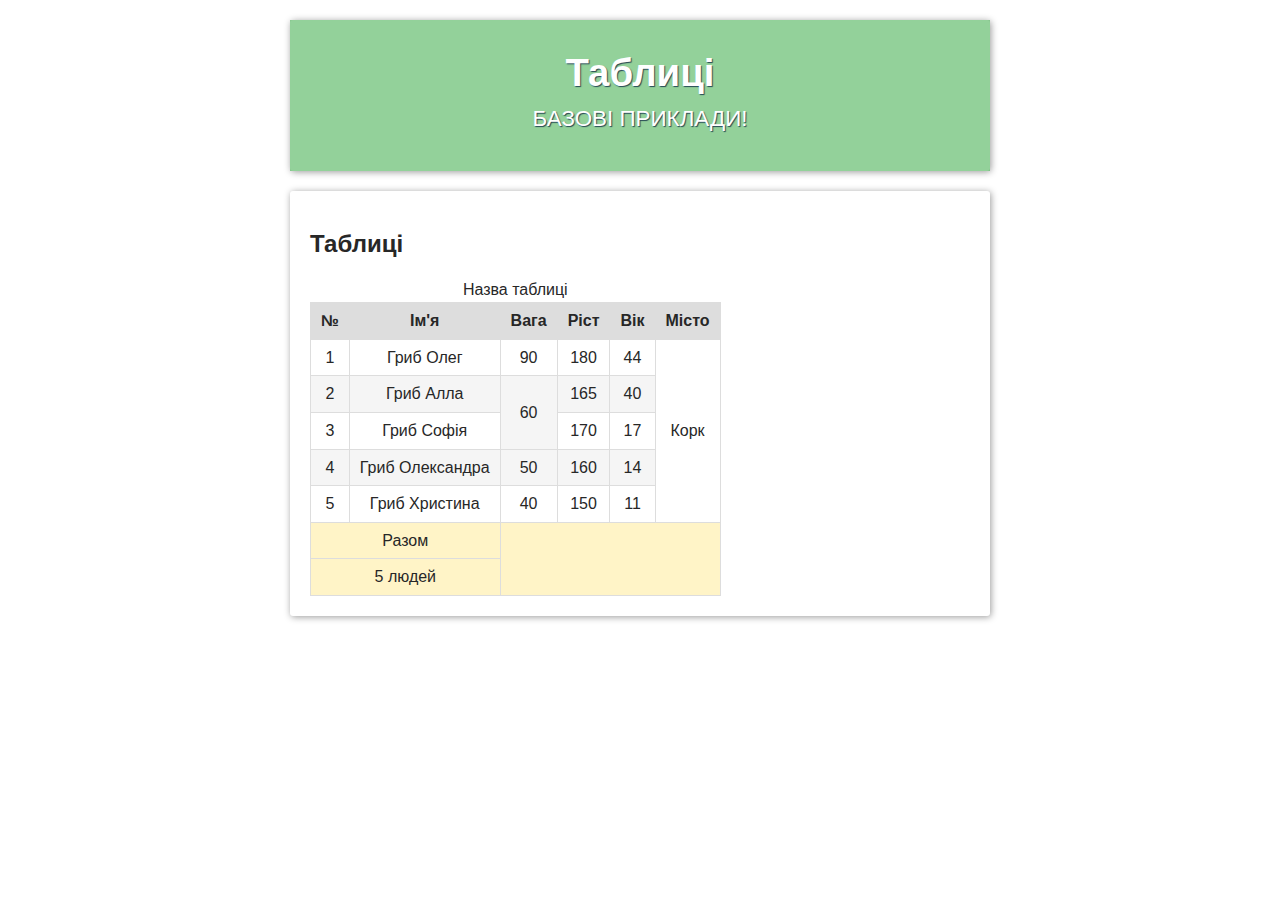
<file: index.html>
<!DOCTYPE html>
<html lang="ua">
  <head>
    <meta charset="UTF-8" />
    <title>Вебінар №5</title>
    <link rel="stylesheet" href="/style2.css" />
  </head>
  <body>
    <div class="bl head">
      <div class="head__bg">
        <h1 class="head__zag">Таблиці</h1>
        <p class="head__desc">Базові приклади!</p>
      </div>
    </div>
    <div class="bl">
      <h2>Таблиці</h2>
      <table class="z h">
        <caption>Назва таблиці</caption>
        <thead>
          <tr>
            <th>№</th>
            <th>Ім'я</th>
            <th>Вага</th>
            <th>Ріст</th>
            <th>Вік</th>
            <th>Місто</th>
          </tr>
        </thead>
        <tfoot>
          <tr>
            <td colspan="2">Разом</td>
            <td colspan="4" rowspan="2"></td>
          </tr>
          <tr>
            <td colspan="2">5 людей</td>
          </tr>
        </tfoot>
        <tbody>
          <tr>
            <td>1</td>
            <td>Гриб Олег</td>
            <td>90</td>
            <td>180</td>
            <td>44</td>
            <td rowspan="5">Корк</td>
          </tr>
          <tr>
            <td>2</td>
            <td>Гриб Алла</td>
            <td rowspan="2">60</td>
            <td>165</td>
            <td>40</td>
          </tr>
          <tr>
            <td>3</td>
            <td>Гриб Софія</td>
            <td>170</td>
            <td>17</td>
          </tr>
          <tr>
            <td>4</td>
            <td>Гриб Олександра</td>
            <td>50</td>
            <td>160</td>
            <td>14</td>
          </tr>
          <tr>
            <td>5</td>
            <td>Гриб Христина</td>
            <td>40</td>
            <td>150</td>
            <td>11</td>
          </tr>
        </tbody>
      </table>
    </div>
  </body>
</html>
</file>
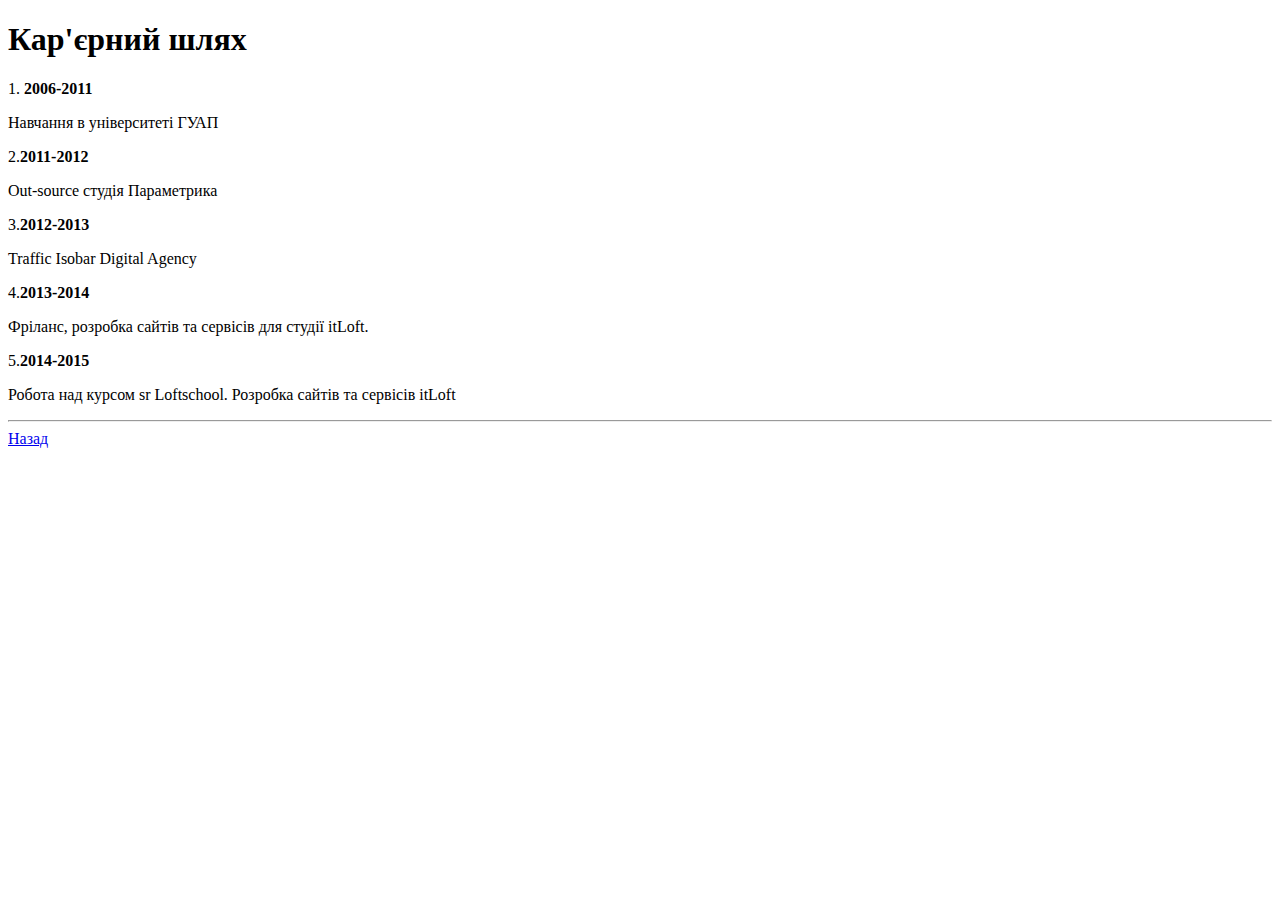
<file: about2.html>
<!DOCTYPE html>
<html lang="ua">
  <head>
    <meta charset="UTF-8" />
    <title>Кар'єрний шлях</title>
    <style>
      .abzac::before {
        padding-left: 20px;
      }
      .abzac2::before {
        padding-left: 40px;
      }
      .enable-content {
        content: "";
      }
    </style>
  </head>
  <body>
    <h1>Кар'єрний шлях</h1>
    <p class="enable-content abzac">1. <b>2006-2011</b></p>
    <p class="enable-content abzac2">Навчання в університеті ГУАП</p>
    <p class="enable-content abzac">2.<b>2011-2012</b></p>
    <p class="enable-content abzac2">Out-source студія Параметрика</p>
    <p class="enable-content abzac">3.<b>2012-2013</b></p>
    <p class="enable-content abzac2">Traffic Isobar Digital Agency</p>
    <p class="enable-content abzac">4.<b>2013-2014</b></p>
    <p class="enable-content abzac2">
      Фріланс, розробка сайтів та сервісів для студії itLoft.
    </p>
    <p class="enable-content abzac">5.<b>2014-2015</b></p>
    <p class="enable-content abzac2">
      Робота над курсом sr Loftschool. Розробка сайтів та сервісів itLoft
    </p>
    <hr />
    <a href="/">Назад</a>
  </body>
</html>
</file>
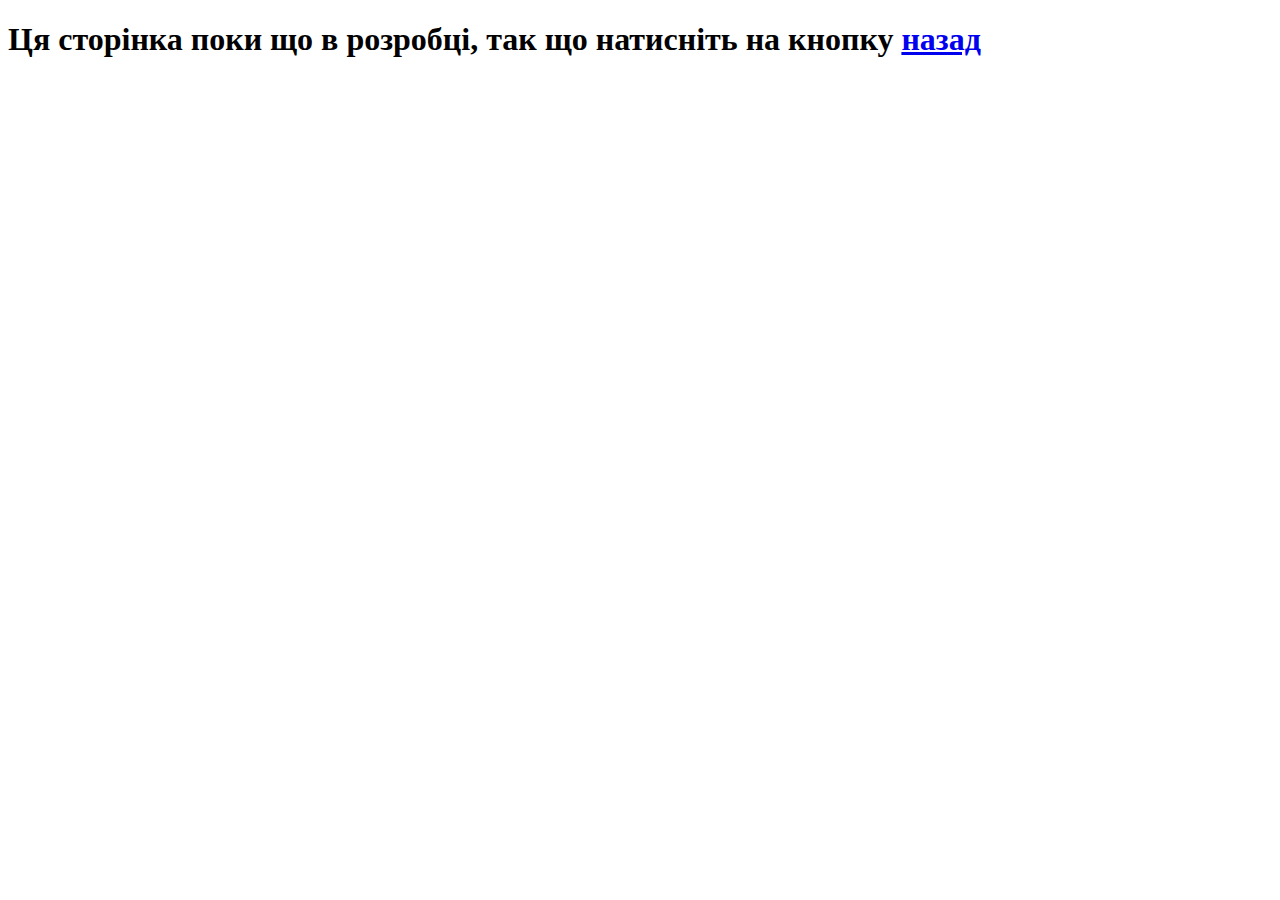
<file: about3.html>
<!DOCTYPE html>
<html lang="ua">
<head>
    <meta charset="UTF-8">
    <title>Моє портфоліо</title>
</head>
<body>
    <h1>Ця сторінка поки що в розробці, так що натисніть на кнопку <a href="/" target="_blank">назад</a></h1>
</body>
</html>
</file>
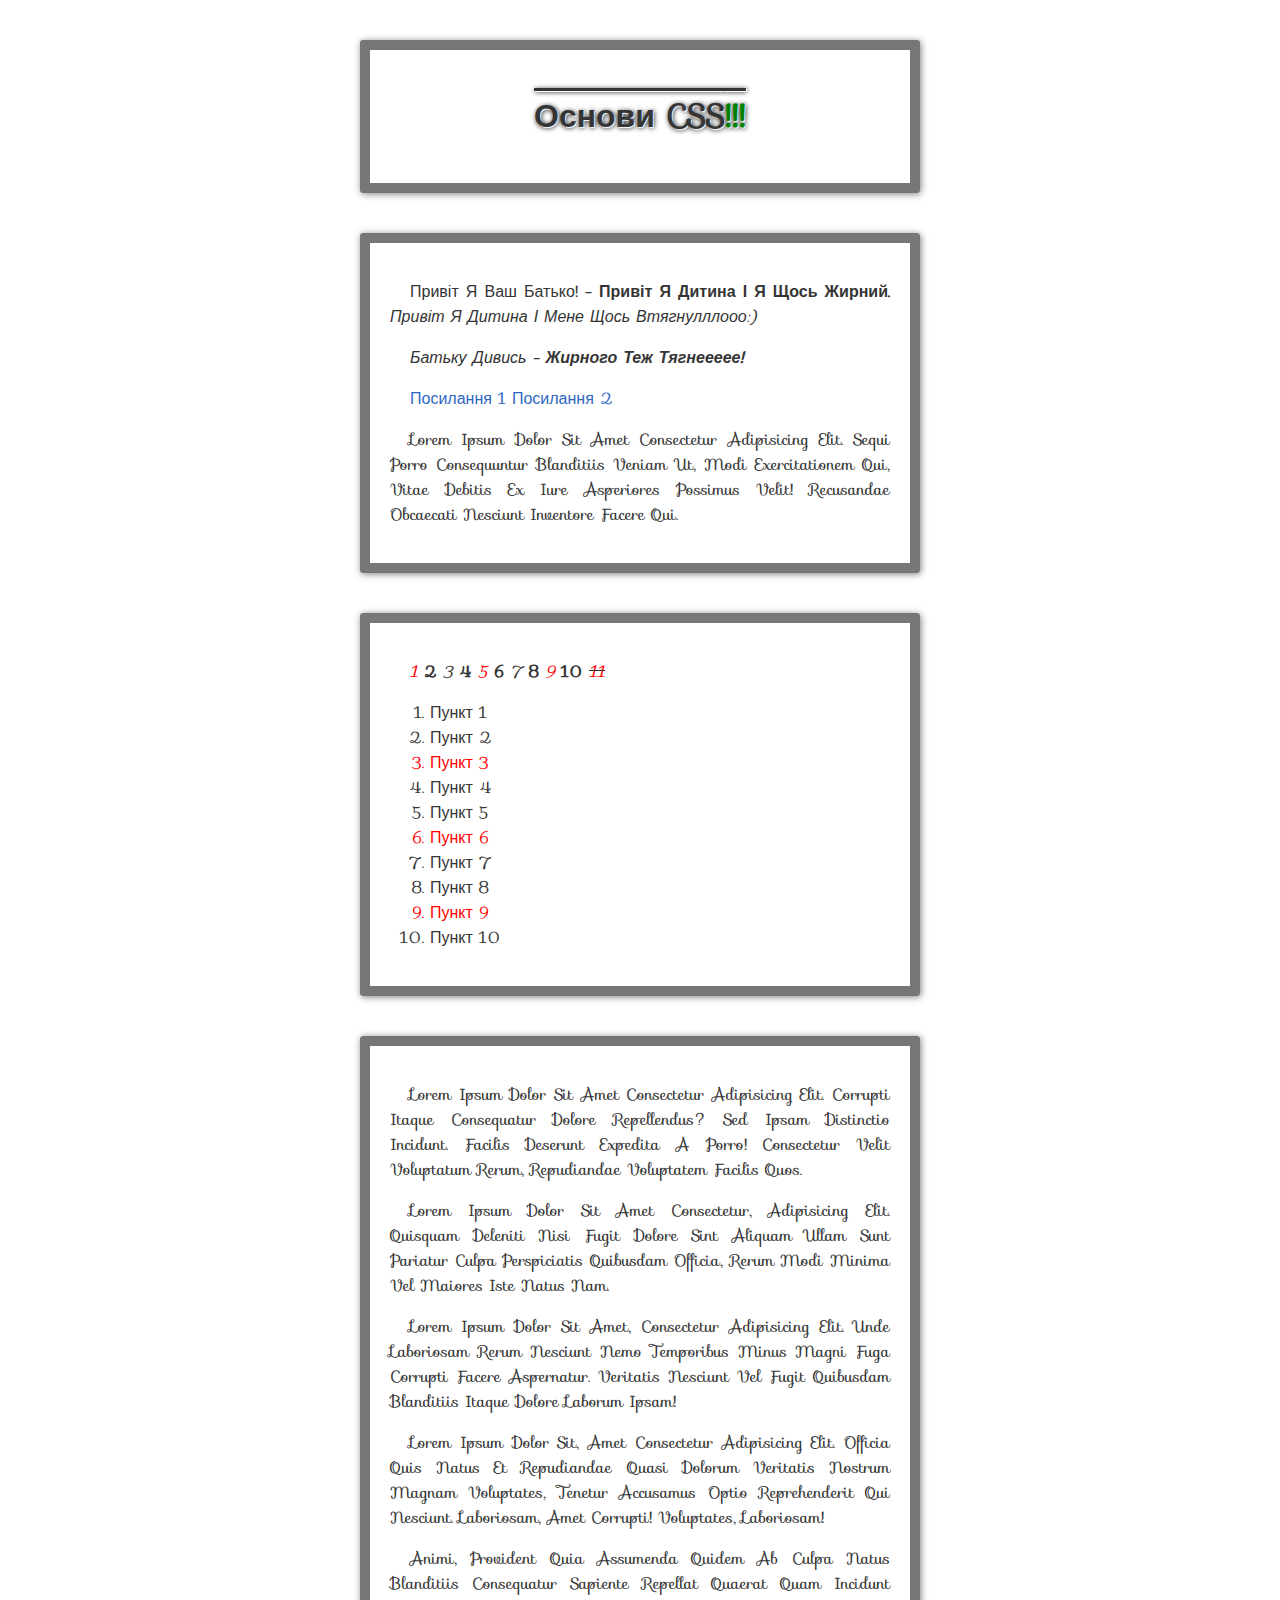
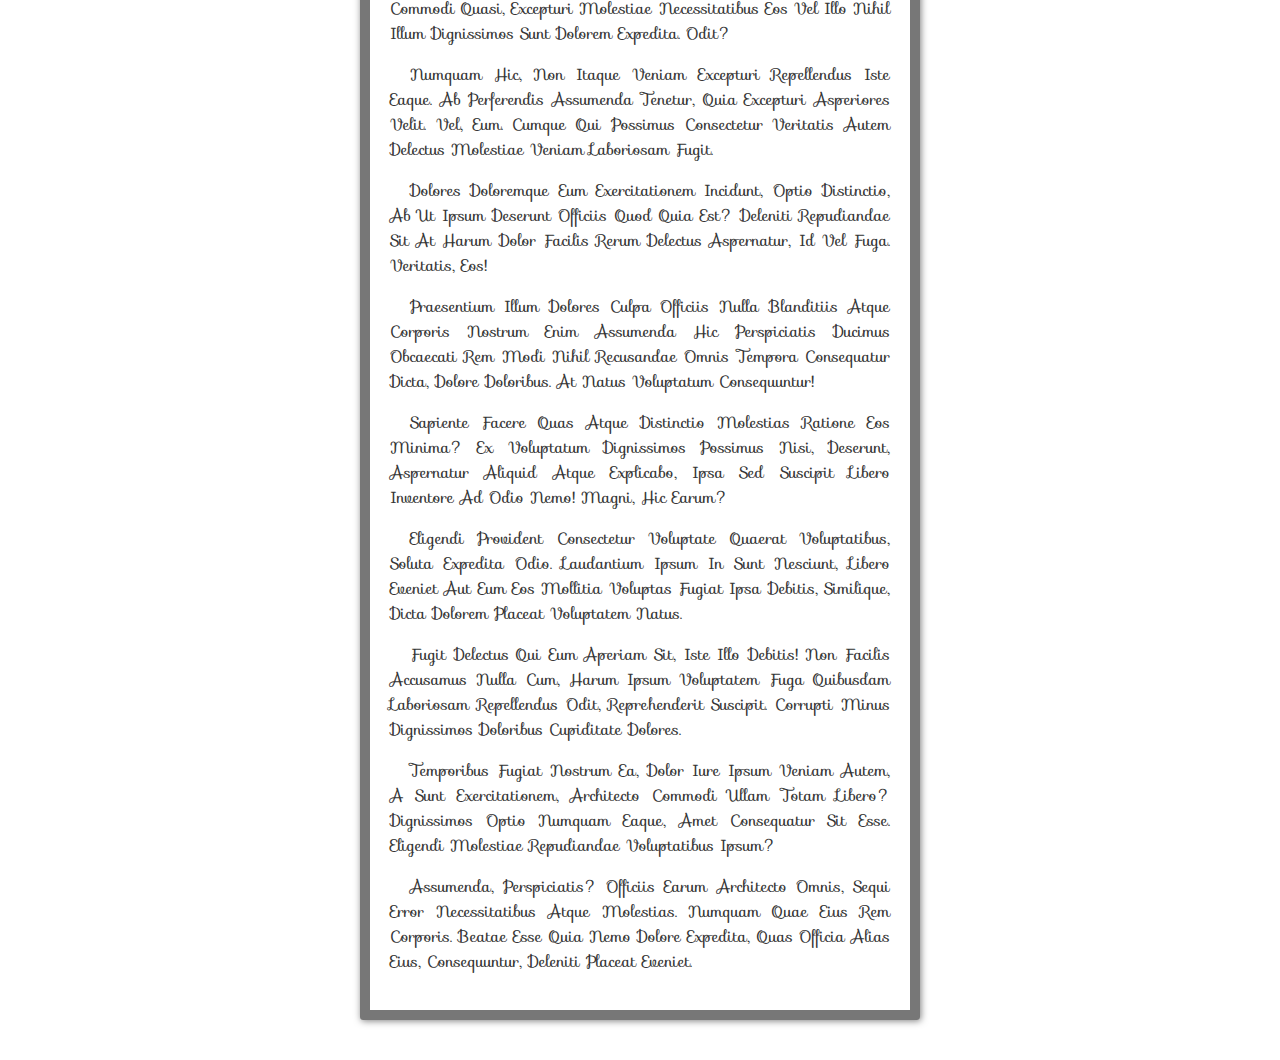
<file: index2.html>
<!DOCTYPE html>
<html lang="en">
  <head>
    <meta charset="UTF-8" />
    <title>Вебінар №4</title>
    <link
      rel="stylesheet"
      href="https://fonts.googleapis.com/css?family=Sofia"
    />
    <link rel="stylesheet" href="styles.css" />
  </head>
  <body>
    <div class="block header">
      <h1 id="h1" title="Заголовок першого рівня">Основи CSS</h1>
    </div>

    <div class="block">
      <p class="test">
        Привіт я ваш батько! -
        <b>Привіт я дитина і я щось жирний.</b>
        <i>Привіт я дитина і мене щось втягнулллооо:)</i>
      </p>
      <p class="test">
        <i>Батьку дивись -</i>
        <i>
          <b><i>жирного теж тягнеееее!</i></b>
        </i>
      </p>

      <p>
        <a href="#1">Посилання 1</a>
        <a href="#h1">Посилання 2</a>
      </p>

      <p class="fp big">
        Lorem ipsum dolor sit amet consectetur adipisicing elit. Sequi porro
        consequuntur blanditiis veniam ut, modi exercitationem qui, vitae
        debitis ex iure asperiores possimus velit! Recusandae obcaecati nesciunt
        inventore facere qui.
      </p>
    </div>

    <div class="block">
      <p class="type">
        <i>1</i>
        <b>2</b>
        <i>3</i>
        <b>4</b>
        <i>5</i>
        <b>6</b>
        <i>7</i>
        <b>8</b>
        <i>9</i>
        <b>10</b>
        <s><i>11</i></s>
      </p>

      <ol class="list">
        <li class="item" title="fish">Пункт 1</li>
        <li class="item" title="fisher">Пункт 2</li>
        <li class="item" title="fish big">Пункт 3</li>
        <li class="item" title="big fish">Пункт 4</li>
        <li class="item" title="fish-big">Пункт 5</li>
        <li class="item" title="big-fish">Пункт 6</li>
        <li class="item" title="myfishbig">Пункт 7</li>
        <li class="item" title="fi-sh2">Пункт 8</li>
        <li class="item" title="fish3">Пункт 9</li>
        <li class="item" title="fish">Пункт 10</li>
      </ol>
    </div>

    <div class="block">
      <p>
        Lorem ipsum dolor sit amet consectetur adipisicing elit. Corrupti itaque
        consequatur dolore repellendus? Sed ipsam distinctio incidunt. Facilis
        deserunt expedita a porro! Consectetur velit voluptatum rerum,
        repudiandae voluptatem facilis quos.
      </p>
      <p>
        Lorem ipsum dolor sit amet consectetur, adipisicing elit. Quisquam
        deleniti nisi fugit dolore sint aliquam ullam sunt pariatur culpa
        perspiciatis quibusdam officia, rerum modi minima vel maiores iste natus
        nam.
      </p>
      <p>
        Lorem ipsum dolor sit amet, consectetur adipisicing elit. Unde
        laboriosam rerum nesciunt nemo temporibus minus magni fuga corrupti
        facere aspernatur. Veritatis nesciunt vel fugit quibusdam blanditiis
        itaque dolore laborum ipsam!
      </p>
      <p>
        Lorem ipsum dolor sit, amet consectetur adipisicing elit. Officia quis
        natus et repudiandae quasi dolorum veritatis nostrum magnam voluptates,
        tenetur accusamus optio reprehenderit qui nesciunt. Laboriosam, amet
        corrupti! Voluptates, laboriosam!
      </p>
      <p>
        Animi, provident quia assumenda quidem ab culpa natus blanditiis
        consequatur sapiente repellat quaerat quam incidunt commodi quasi,
        excepturi molestiae necessitatibus eos vel illo nihil illum dignissimos
        sunt dolorem expedita. Odit?
      </p>
      <p>
        Numquam hic, non itaque veniam excepturi repellendus iste eaque. Ab
        perferendis assumenda tenetur, quia excepturi asperiores velit. Vel,
        eum. Cumque qui possimus consectetur veritatis autem delectus molestiae
        veniam laboriosam fugit.
      </p>
      <p>
        Dolores doloremque eum exercitationem incidunt, optio distinctio, ab ut
        ipsum deserunt officiis quod quia est? Deleniti repudiandae sit at harum
        dolor facilis rerum delectus aspernatur, id vel fuga. Veritatis, eos!
      </p>
      <p>
        Praesentium illum dolores culpa officiis nulla blanditiis atque corporis
        nostrum enim assumenda hic perspiciatis ducimus obcaecati rem modi nihil
        recusandae omnis tempora consequatur dicta, dolore doloribus. At natus
        voluptatum consequuntur!
      </p>
      <p>
        Sapiente facere quas atque distinctio molestias ratione eos minima? Ex
        voluptatum dignissimos possimus nisi, deserunt, aspernatur aliquid atque
        explicabo, ipsa sed suscipit libero inventore ad odio nemo! Magni, hic
        earum?
      </p>
      <p>
        Eligendi provident consectetur voluptate quaerat voluptatibus, soluta
        expedita odio. Laudantium ipsum in sunt nesciunt, libero eveniet aut eum
        eos mollitia voluptas fugiat ipsa debitis, similique, dicta dolorem
        placeat voluptatem natus.
      </p>
      <p>
        Fugit delectus qui eum aperiam sit, iste illo debitis! Non facilis
        accusamus nulla cum, harum ipsum voluptatem fuga quibusdam laboriosam
        repellendus odit, reprehenderit suscipit. Corrupti minus dignissimos
        doloribus cupiditate dolores.
      </p>
      <p>
        Temporibus fugiat nostrum ea, dolor iure ipsum veniam autem, a sunt
        exercitationem, architecto commodi ullam totam libero? Dignissimos optio
        numquam eaque, amet consequatur sit esse. Eligendi molestiae repudiandae
        voluptatibus ipsum?
      </p>
      <p>
        Assumenda, perspiciatis? Officiis earum architecto omnis, sequi error
        necessitatibus atque molestias. Numquam quae eius rem corporis. Beatae
        esse quia nemo dolore expedita, quas officia alias eius, consequuntur,
        deleniti placeat eveniet.
      </p>
    </div>
  </body>
</html>
</file>
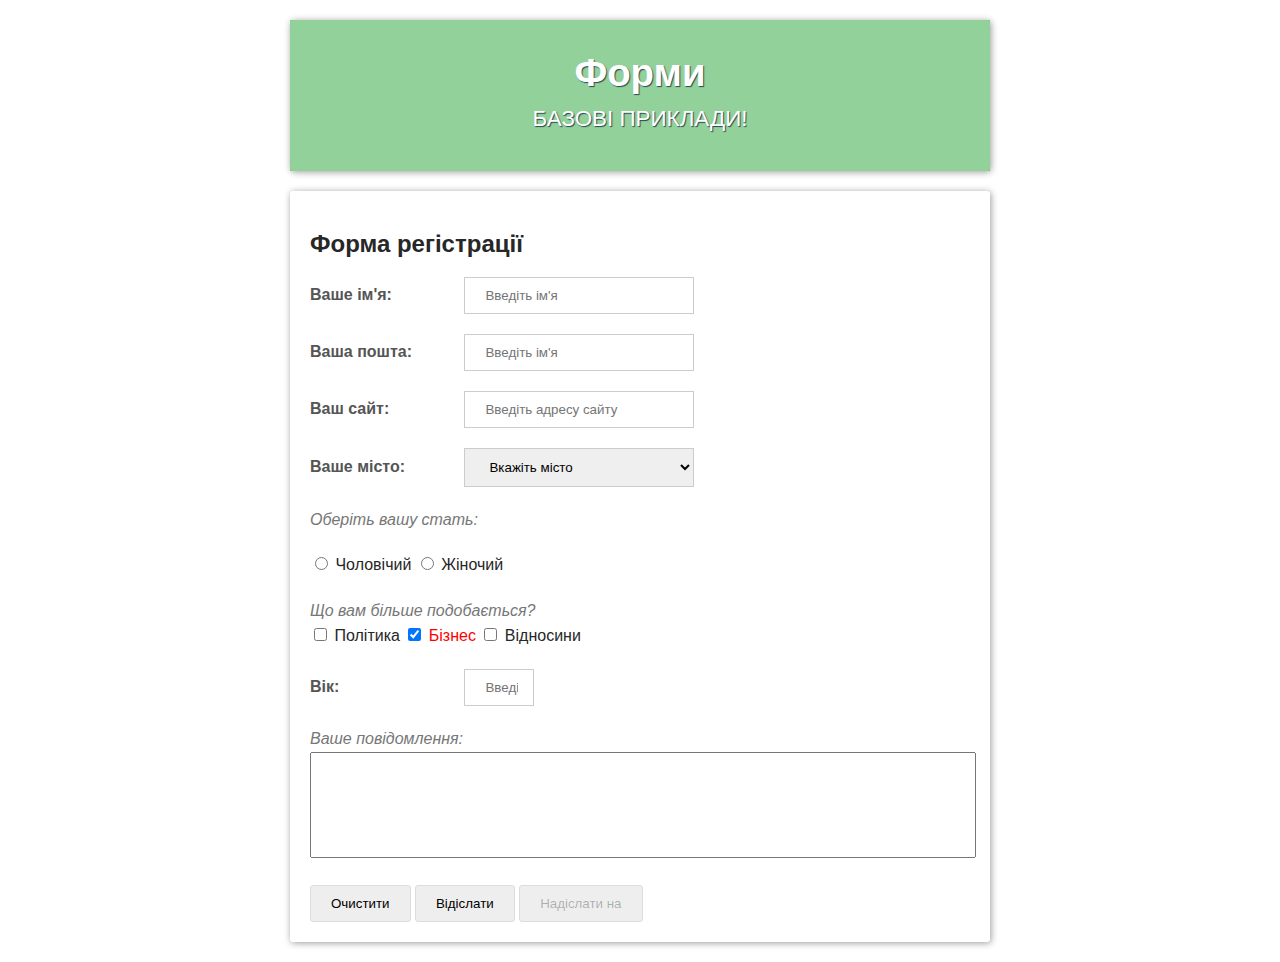
<file: index3.html>
<!DOCTYPE html>
<html lang="ua">
  <head>
    <meta charset="UTF-8" />
    <title>Вебінар №5</title>
    <link rel="stylesheet" href="style2.css" />
  </head>
  <body>
    <div class="bl head">
      <div class="head__bg">
        <h1 class="head__zag">Форми</h1>
        <p class="head__desc">Базові приклади!</p>
      </div>
    </div>
    <div class="bl">
      <h2>Форма регістрації</h2>
      <form action="#" name="my_name" method="get">
        <div class="form__bl">
          <label class="my__label" for="my_name">Ваше ім'я:</label>
          <input
            class="my__input"
            id="my_name"
            type="text"
            placeholder="Введіть ім'я"
            maxlength="10"
          />
        </div>
        <div class="form__bl">
          <label class="my__label" for="my_mail">Ваша пошта:</label>
          <input
            class="my__input"
            id="my_mail"
            type="email"
            placeholder="Введіть ім'я"
          />
        </div>
        <div class="form__bl">
          <label class="my__label" for="my_url">Ваш сайт:</label>
          <input
            class="my__input"
            id="my_url"
            type="url"
            placeholder="Введіть адресу сайту"
          />
        </div>
        <div class="form__bl">
          <label class="my__label" for="my_url">Ваше місто:</label>
          <select class="my__input" name="city">
            <option selected disabled>Вкажіть місто</option>
            <optgroup label="Ірландія">
              <option>Корк</option>
              <option>Дублін</option>
              <option>Голвей</option>
            </optgroup>
            <optgroup label="Україна">
              <option>Рівне</option>
              <option>Київ</option>
              <option>Львів</option>
              <option>Чернівці</option>
            </optgroup>
          </select>
        </div>
        <div class="form__bl">
          <p class="form__desc">Оберіть вашу стать:</p>
        </div>
        <div class="form__bl">
          <label>
            <input type="radio" name="rid" />
            <span class="ch">Чоловічий</span>
          </label>
          <label>
            <input type="radio" name="rid" />
            <span class="ch">Жіночий</span>
          </label>
        </div>
        <div class="form__bl">
          <p class="form__desc">Що вам більше подобається?</p>
          <label>
            <input type="checkbox" name="int" />
            <span class="ch">Політика</span>
          </label>
          <label>
            <input type="checkbox" name="int" checked />
            <span class="ch">Бізнес</span>
          </label>
          <label>
            <input type="checkbox" name="int" />
            <span class="ch">Відносини</span>
          </label>
        </div>
        <div class="form__bl">
          <label class="my__label" for="my_num">Вік:</label>
          <input
            class="my__input my__pad"
            id="my_num"
            type="number"
            placeholder="Введіть адресу сайту"
            min="14"
            max="500"
            step="5"
          />
        </div>
        <div class="form__bl">
          <p class="form__desc">Ваше повідомлення:</p>
          <textarea></textarea>
        </div>
        <input class="btn" type="reset" value="Очистити" />
        <input class="btn" type="submit" value="Відіслати" />
        <button class="btn" type="button" disabled>Надіслати на</button>
      </form>
    </div>
  </body>
</html>
</file>
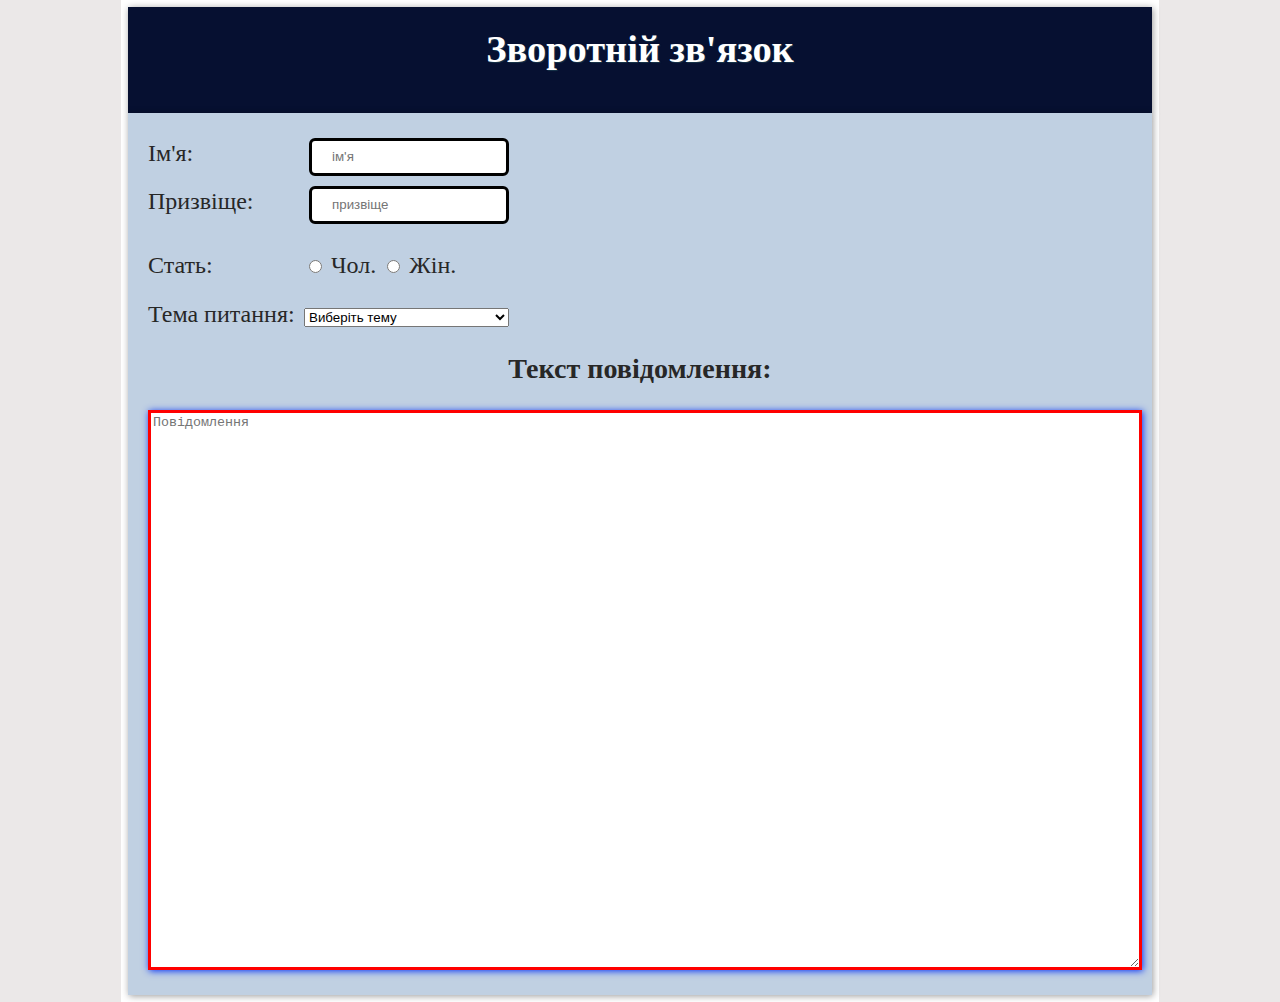
<file: index4.html>
<!DOCTYPE html>
<html lang="en">
  <head>
    <meta charset="UTF-8" />
    <title>Зворотній зв'язок</title>
    <link rel="stylesheet" href="style3.css" />
  </head>
  <body>
    <div class="wrap">
      <div class="bl head">
        <h1 class="head__zag">Зворотній зв'язок</h1>
      </div>
      <div class="bl">
        <form name="my_name" method="get">
          <div class="form__bl">
            <label class="my__label" for="my_name">Ім'я:</label>
            <input
              class="my__input"
              id="my_name"
              type="text"
              placeholder="ім'я"
            />
          </div>
          <div class="form__bl">
            <label class="my__label" for="my_surname">Призвіще:</label>
            <input
              class="my__input"
              id="my_surname"
              type="text"
              placeholder="призвіще"
            />
          </div>
          <div class="form__bl">
            <p class="form_desc ch">Стать:</p>
            <label>
              <input type="radio" name="rid" />
              <span>Чол.</span>
            </label>
            <label>
              <input type="radio" name="rid" />
              <span class="ch">Жін.</span>
            </label>
          </div>
          <div class="form__bl">
            <label class="my__label" for="my_theam">Тема питання:</label>
            <select name="theam">
              <option selected disabled>Виберіть тему</option>
              <optgroup label="Політика">
                <option>Міжнародна політика</option>
                <option>Глобальна політика</option>
                <option>Державна політика</option>
              </optgroup>
              <optgroup label="Бізнес">
                <option>Сільське господарство</option>
                <option>Туризм</option>
                <option>Архітектура та будівництво</option>
              </optgroup>
            </select>
          </div>
          <div class="form__bl">
            <h3 class="form__desc">Текст повідомлення:</h3>
            <textarea placeholder="Повідомлення"></textarea>
          </div>
        </form>
      </div>
    </div>
  </body>
</html>
</file>
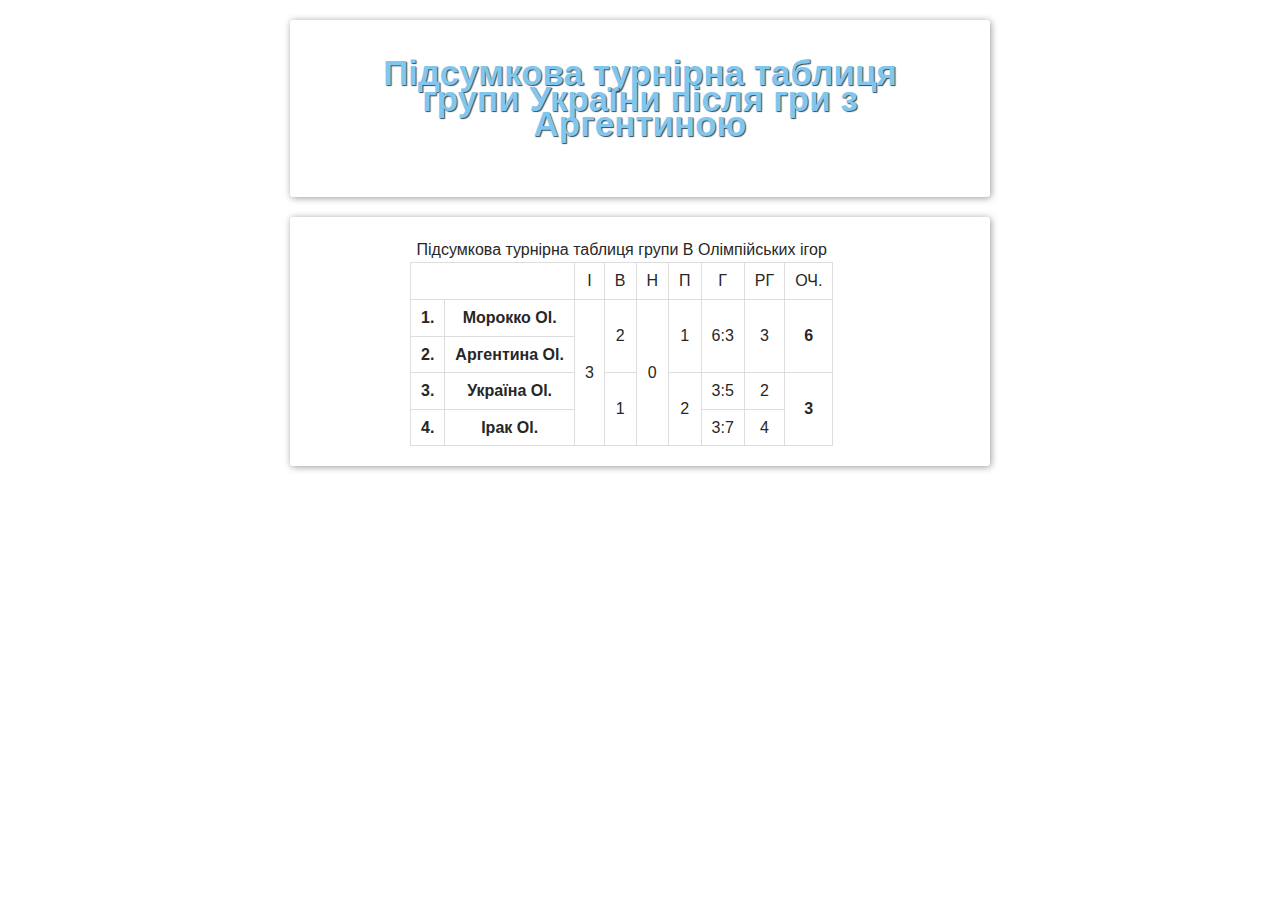
<file: index5.html>
<!DOCTYPE html>
<html lang="en">
  <head>
    <meta charset="UTF-8" />
    <title>Таблиці</title>
    <link rel="stylesheet" href="style4.css" />
  </head>
  <body>
    <div class="bl head">
      <div class="head__bg">
        <h1 class="head__zag">
          Підсумкова турнірна таблиця групи України після гри з Аргентиною
        </h1>
      </div>
    </div>
    <div class="bl">
      <table class="z h">
        <caption>Підсумкова турнірна таблиця групи В Олімпійських ігор</caption>
        <thead>
          <tr>
            <td colspan="2"></td>
            <td>І</td>
            <td>В</td>
            <td>Н</td>
            <td>П</td>
            <td>Г</td>
            <td>РГ</td>
            <td>ОЧ.</td>
          </tr>
        </thead>
        <tfoot></tfoot>
        <tbody>
          <tr>
            <th>1.</th>
            <th>Морокко Ol.</th>
            <td rowspan="4">3</td>
            <td rowspan="2">2</td>
            <td rowspan="4">0</td>
            <td rowspan="2">1</td>
            <td rowspan="2">6:3</td>
            <td rowspan="2">3</td>
            <th rowspan="2">6</th>
          </tr>
          <tr>
            <th>2.</th>
            <th>Аргентина Ol.</th>
          </tr>
          <tr>
            <th>3.</th>
            <th>Україна Ol.</th>
            <td rowspan="2">1</td>
            <td rowspan="2">2</td>
            <td>3:5</td>
            <td>2</td>
            <th rowspan="2">3</th>
          </tr>
          <tr>
            <th>4.</th>
            <th>Ірак Ol.</th>
            <td>3:7</td>
            <td>4</td>
          </tr>
        </tbody>
      </table>
    </div>
  </body>
</html>
</file>
<file: style2.css>
body {
  margin: 0;
  padding: 0;
  background: url(https://m.media-amazon.com/images/I/817Q3VCabwL._AC_UF1000,1000_QL80_.jpg);
  font-family: sans-serif;
  font-size: 1rem;
  line-height: 1.6rem;
  color: #272727;
}

.bl {
  background: #fff;
  max-width: 700px;
  margin: 20px auto;
  border-radius: 3px;
  padding: 20px;
  box-sizing: border-box;
  box-shadow: 1px 1px 7px rgba(0, 0, 0, 0.4);
}

.head {
  background: url(https://extra.ie/wp-content/uploads/2024/05/Cliffs-of-Moher-3.jpg)
    center;
  padding: 0;
  background-size: cover;
  text-align: center;
  color: #fff;
  text-shadow: 1px 1px 1px rgba(25, 57, 77, 0.9);
}

.head__bg {
  padding: 40px;
  background-color: rgba(58, 172, 71, 0.55);
}

.head__zag {
  font-size: 2.4rem;
  margin: 0 0 20px 0;
}

.head__desc {
  margin: 0;
  font-size: 1.4rem;
  text-transform: uppercase;
}

label {
  cursor: pointer;
}

.form__bl {
  margin: 20px 0;
}

.form__desc {
  font-style: italic;
  color: #777;
  margin: 0;
}

textarea {
  resize: none;
  width: 100%;
  height: 100px;
  outline: 0;
  transition: all 0.5s;
}

.my__label {
  font-weight: bold;
  width: 150px;
  display: inline-block;
  color: #555;
}

.my__input {
  outline: 0;
  border: 1px solid #ccc;
  padding: 10px 20px;
  width: 230px;
  background-repeat: 3px;
  box-sizing: border-box;
  transition: all 0.5s;
}

.my__input:focus,
textarea:focus,
select.my__input:hover {
  border: 1px solid #4886d9;
  color: #295186;
}

.my__pad {
  padding: 0 0 0 20px;
  line-height: 2.2rem;
  width: 70px;
}

.btn {
  outline: 0;
  border: 1px solid #ddd;
  padding: 10px 20px;
  background: #eee;
  border-radius: 3px;
  cursor: pointer;
  transition: all 0.5s;
}

.btn:hover {
  border: 1px solid #175fd3;
  background: #1d72fa;
}

.btn:active {
  box-shadow: 0 0 7px rgba(0, 0, 0, 0.5) inset;
}

:checked + .ch {
  color: red;
}

:disabled {
  cursor: no-drop;
}

table {
  border: 1px solid #ddd;
  border-collapse: collapse;
  text-align: center;
}

td,
th {
  border: 1px solid #ddd;
  padding: 5px 10px;
}

.z tbody tr {
  transition: all 0.5s;
}

tbody tr:nth-child(even) {
  background: #f5f5f5;
}

.h tbody tr:hover {
  background: #f0f0f0;
}

tfoot tr {
  background: #fff4c7;
}

thead tr {
  background: #ddd;
}
</file>
<file: styles.css>
body {
  font: 1rem "Sofia", Arial, Tahoma, sans-serif;
  color: #353535;
  background: url(https://img.freepik.com/free-photo/abstract-textured-backgound_1258-30576.jpg?size=338&ext=jpg&ga=GA1.1.2008272138.1721520000&semt=ais_user);
  margin: 0;
  text-align: justify;
  text-transform: capitalize;
}

p {
  text-indent: 20px;
}

.header {
  text-align: center;
  text-decoration: overline;
}

h1 {
  font-weight: 800;
  text-shadow: 1px 1px 1px #fff, 1px 1px 5px #000;
}

.block {
  background: rgba(255, 255, 255, 0.9);
  padding: 20px;
  margin: 40px auto;
  width: 500px;
  border-radius: 3px;
  box-shadow: 1px 1px 7px rgba(0, 0, 0, 0.5);
  border: 10px solid #777;
}

.list .item:nth-last-child(3n-1) {
  color: red;
}

.type i:nth-of-type(odd) {
  color: red;
}

h1::after {
  content: "!!!";
  color: green;
}

a {
  text-decoration: none;
  transition: all 0.7s;
}

a:link {
  color: #2e67c3;
}

a:visited {
  color: #ff00f5;
}

a:hover {
  text-decoration: underline;
  color: #ff0000;
}

a:active {
  color: green;
}

h1:target {
  color: green;
}
</file>
<file: style3.css>
body {
  margin: 0;
  padding: 0;
  background-color: #fff;
  font-size: 1.5rem;
  line-height: 1.6rem;
  color: #272727;
  background: #ebe8e8;
}

.wrap {
  width: 80%;
  min-width: 600px;
  margin: 0px auto;
  border: 7px solid #fff;
}

.bl {
  background: #c0d0e2;
  padding: 20px;
  box-sizing: border-box;
  box-shadow: 1px 1px 7px rgba(0, 0, 0, 0.4);
}

.head {
  background-color: #061031;
  padding: 30px;
  background-size: cover;
  text-align: center;
  color: #fff;
  text-shadow: 1px 1px 1px rgba(25, 57, 77, 0.9);
}

.ch {
  display: inline-block;
}

.head__zag {
  font-size: 2.4rem;
  margin: 0 0 20px 0;
}

.form_desc {
  display: inline-block;
}

textarea {
  width: 100%;
  height: 550px;
  border-color: red;
  border-width: 3px;
  box-shadow: 1px 1px 7px #0431f8;
}

h3 {
  text-align: center;
}

.my__input {
  outline: 0;
  border: 1px solid #ccc;
  padding: 10px 20px;
  width: 200px;
  height: 38px;
  background-repeat: 3px;
  box-sizing: border-box;
  border-color: #000;
  border-width: 3px;
  margin: 5px;
  border-radius: 6px;
}

.my__label {
  width: 150px;
  display: inline-block;
}

.ch {
  width: 150px;
  display: inline-block;
}
</file>
<file: style4.css>
body {
  margin: 0;
  padding: 0;
  background: url(https://t3.ftcdn.net/jpg/02/49/68/72/360_F_249687268_Yl4AswCdwBQS7NA6hczKq0pfnjQs02UP.jpg);
  font-family: sans-serif;
  font-size: 1rem;
  line-height: 1.6rem;
  color: #272727;
}

.bl {
  background-color: #fff;
  max-width: 700px;
  margin: 20px auto;
  border-radius: 3px;
  padding: 20px;
  box-sizing: border-box;
  box-shadow: 1px 1px 7px rgba(0, 0, 0, 0.4);
}

.head {
  padding: 0;
  background: url(https://zbirna.com/img/news/Rizne/olimpiada/2024-07-24-1.webp)
    center;
  background-size: cover;
  text-align: center;
  color: rgb(128, 198, 238);
  text-shadow: 1px 1px 1px rgba(25, 57, 77, 0.9);
}

.head__bg {
  padding: 40px;
}

.head__zag {
  font-size: 35px;
  margin: 0 0 20px 0;
}

.h tbody tr:hover {
  background: #f0f0f0;
}

table {
  border: 1px solid #ddd;
  border-collapse: collapse;
  text-align: center;
  margin-left: 100px;
  margin-right: 100px;
}

td,
th {
  border: 1px solid #ddd;
  padding: 5px 10px;
}
</file>
